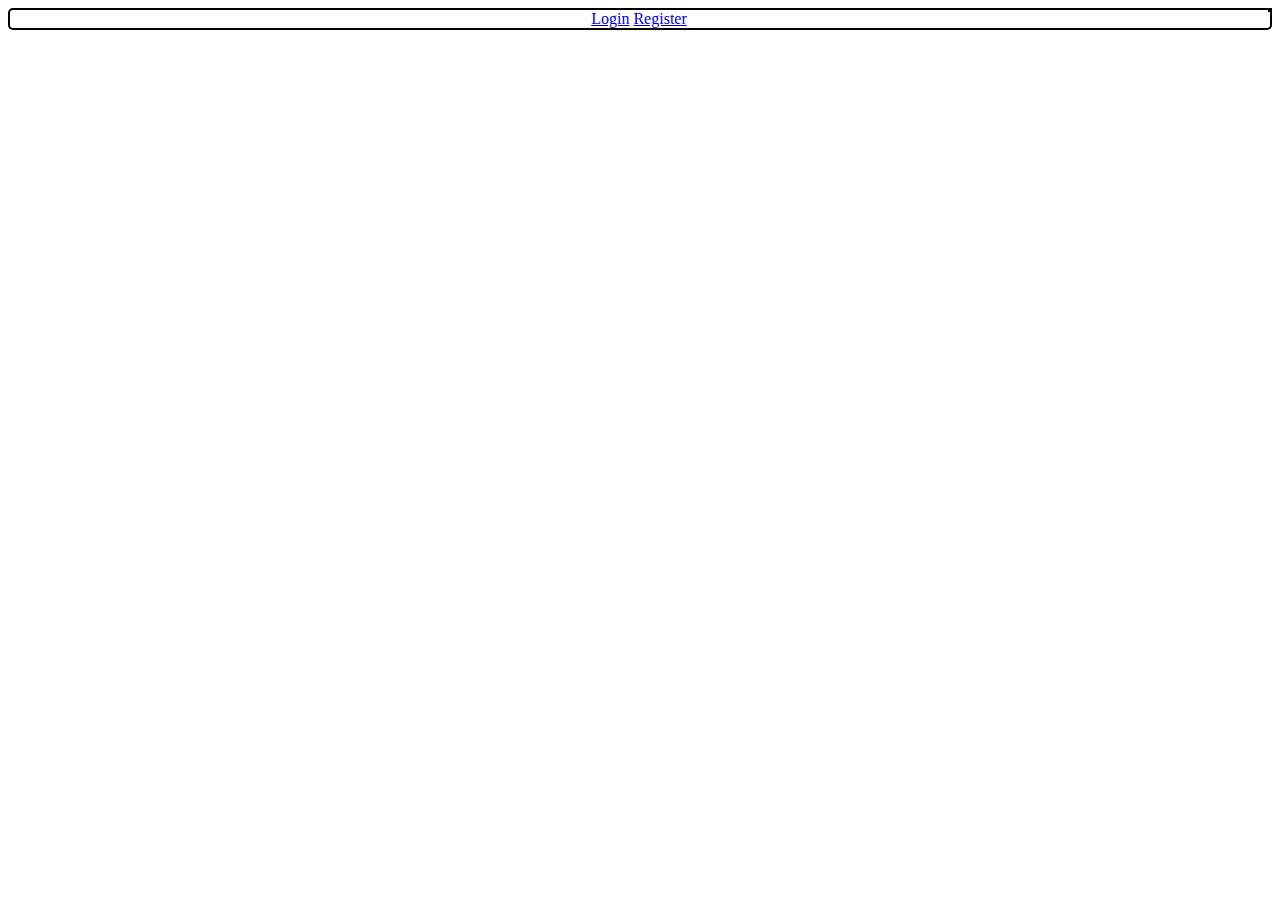
<file: BattleGame/BattleGame/BattleGame.Services/index.html>
﻿<!DOCTYPE html>
<html xmlns="http://www.w3.org/1999/xhtml">
<head>
    <title></title>
    <script src="Scripts/libs/cryptojs-sha1.js"></script>
    <!--<script src="http://crypto-js.googlecode.com/svn/tags/3.1.2/build/rollups/sha1.js"></script>-->
    <script src="Scripts/libs/knockout-2.3.0.js"></script>
    <script src="Scripts/libs/class.js"></script>
    <script src="Scripts/libs/jquery-2.0.3.js"></script>
    <script src="Scripts/libs/q.js"></script>
    <script src="Scripts/libs/sammy-0.7.4.js"></script>
    <script src="Scripts/libs/http-requester.js"></script>
    <script src="Scripts/app/data.js"></script>
    <script src="Scripts/app/view-models.js"></script>
    <script src="Scripts/app/views.js"></script>

    <script src="Scripts/app.js"></script>

    <link href="Styles/style.css" rel="stylesheet" />
</head>
<body>
    <div id="app">
        <div id="profile"></div>
        <div id="menu"></div>
        <div id="errorBox"></div>
        <div id="main-content">
        </div>
    </div>
</body>
</html>
</file>
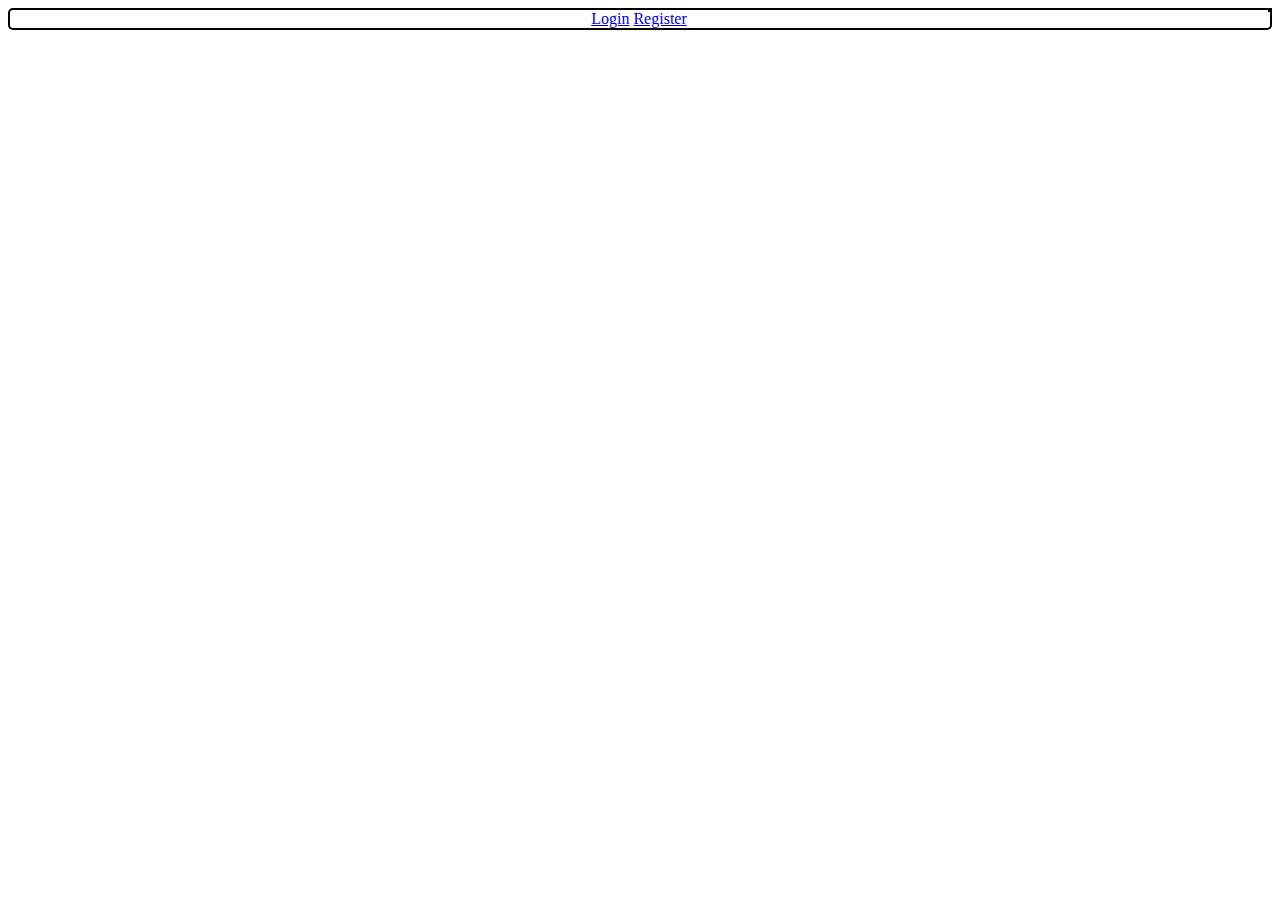
<file: BattleGame/Game.Client/Game.Client/index.html>
﻿<!DOCTYPE html>
<html xmlns="http://www.w3.org/1999/xhtml">
<head>
    <title></title>
    <script src="http://crypto-js.googlecode.com/svn/tags/3.1.2/build/rollups/sha1.js"></script>
    <script src="Scripts/libs/knockout-2.3.0.js"></script>
    <script src="Scripts/libs/class.js"></script>
    <script src="Scripts/libs/jquery-2.0.3.js"></script>
    <script src="Scripts/libs/q.js"></script>
    <script src="Scripts/libs/sammy-0.7.4.js"></script>
    <script src="Scripts/libs/http-requester.js"></script>
    <script src="Scripts/app/data.js"></script>
    <script src="Scripts/app/view-models.js"></script>
    <script src="Scripts/app/views.js"></script>

    <script src="Scripts/app.js"></script>

    <link href="Styles/style.css" rel="stylesheet" />
</head>
<body>
    <div id="app">
        <div id="profile"></div>
        <div id="menu"></div>
        <div id="errorBox"></div>
        <div id="main-content"></div>
    </div>
</body>
</html>
</file>
<file: BattleGame/BattleGame/BattleGame.Services/Styles/style.css>
﻿#profile {
    border: 2px solid black;
    float: right;
}

    #profile:after {
        content: " ";
        display: block;
        clear: both;
    }

#menu {
    border: 2px solid black;
    border-radius: 5px;
    margin: 0 auto;
    text-align: center;
}

#uploadAvatar {
    display: none;
}

#heroesInformation {
    border: 5px solid black;
    width: 30%;
    height: 500px;
    float: left;
    overflow: scroll;
}

#unitsInformation {
    display: inline-block;
    border: 3px solid black;
}

#app .noVisible {
    display: none;
}

#app .visible {
    display:inherit;
}

.singleBaseUnit {
    border: 1px solid red;
}
</file>
<file: BattleGame/Game.Client/Game.Client/Styles/style.css>
﻿#profile {
    border: 2px solid black;
    float: right;
}

    #profile:after {
        content: " ";
        display: block;
        clear: both;
    }

#menu {
    border: 2px solid black;
    border-radius: 5px;
    margin: 0 auto;
    text-align: center;
}
</file>
